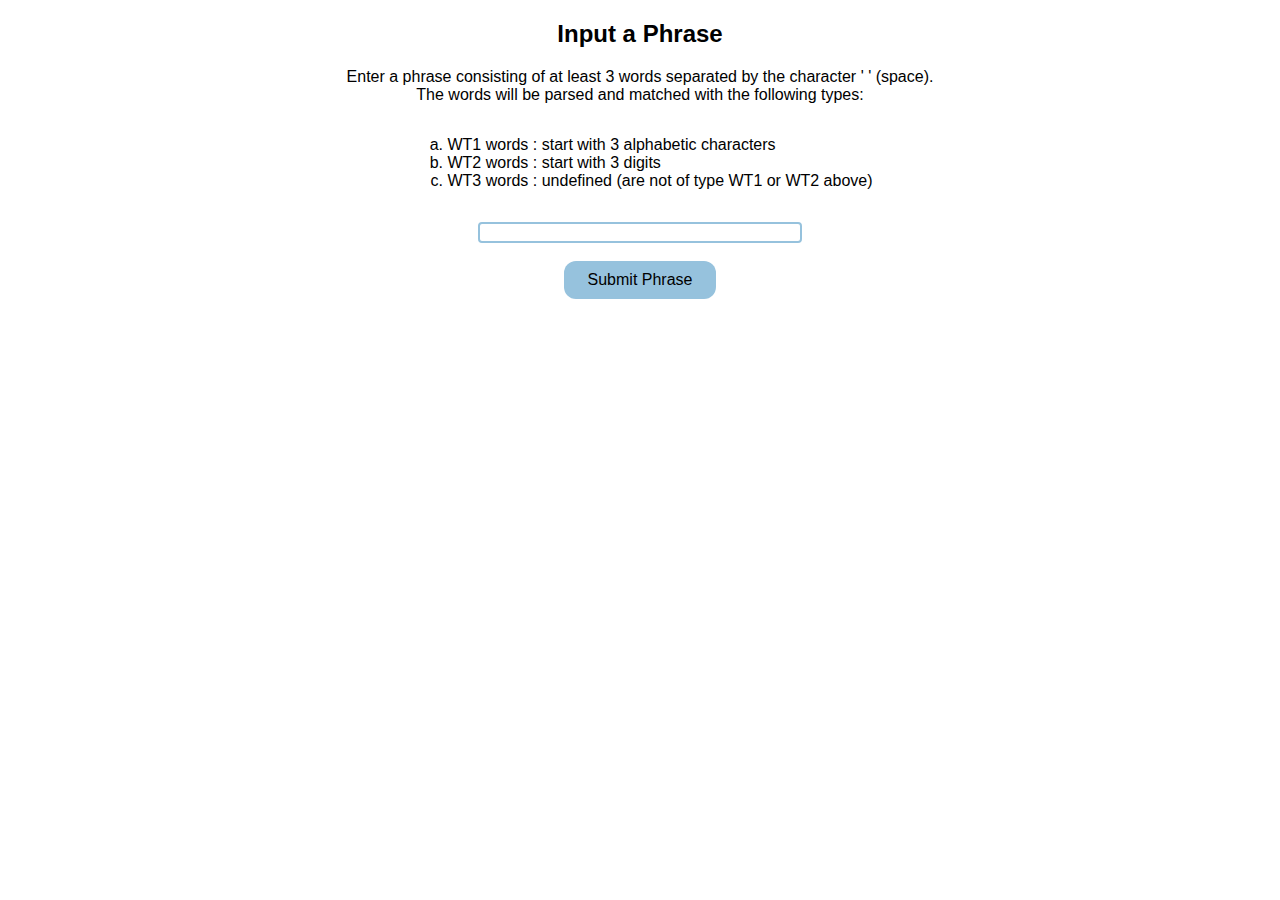
<file: phrase.html>
<!DOCTYPE html PUBLIC "-//W3C//DTD XHTML 1.0 Strict//EN" "http://www.w3.org/TR/xhtml1/DTD/xhtml1-strict.dtd">

<html xmlns = "http://www.w3.org/1999/xhtml">

    <head>

        <title> Phrase Input </title>

        <!-- External CSS applied to html document -->
        <link href="Phrase.css" rel="stylesheet" type="text/css" />

        <!-- Embedded JavaScript applied in html document -->
        <script>
                function phraseValidation (inputtext) {
                    var alphanumeric = /^[a-zA-Z0-9 ]*$/;
                    if(inputtext.value.match(alphanumeric))
                    {         
                        return true;
                    }
                    else
                    {
                        alert("Please input alphanumeric characters only! Submission not processed.");
                        return false;
                    }
                }
        </script>

    </head>

    <body>
        <div>

        <!-- Form created that is sent to the PHP document "PhraseParse.php". -->
        <!-- JavaScript function phraseValidation applied to the form upon submitting and alerting if criteria not met. -->
        <form action="PhraseParse.php" method="post" onsubmit="return phraseValidation(phrase)">
            <!-- Text displayed -->
            <p> <h2> Input a Phrase </h2> </p>   
            <p> Enter a phrase consisting of at least 3 words separated by the character ' ' (space).<br />
                The words will be parsed and matched with the following types:
                <ol>
                    <li> WT1 words : start with 3 alphabetic characters </li>
                    <li> WT2 words : start with 3 digits </li>
                    <li> WT3 words : undefined (are not of type WT1 or WT2 above) </li>
                </ol>
            </p>  

            <!-- Input text field -->
            <input type="text" id="phrase" name="phrase" /> <br /> <br />
            <!-- Submit button that sends the input text to the "PhraseParse.php" file if JavaScript function accepts. -->
            <button type="submit" name="SubmitPhrase"> Submit Phrase </button> 

        </form>

        </div>
    </body>
</html>
</file>
<file: Phrase.css>
button {
    background-color: #96C2DD;
    cursor: pointer;
    padding: 10px 24px;
    font-size: 16px;
    border-radius: 12px;
    border: none;
}

button:hover {
    box-shadow: 0 8px 16px 0 rgba(0,0,0,0.2), 0 6px 20px 0 rgba(0,0,0,0.19);
}

input {
    border: 2px solid #96C2DD;
    border-radius: 4px;
    width: 25%;
}

h2, p, li, button, th, td {
    font-family: Arial, Helvetica, sans-serif;
}

table {
    width: 750px;
    background-color: #96C2DD;
    margin: 0px auto;
}

table, td, th, tr {
    border: 1px dashed black;
    border-collapse: collapse;
    text-align: center;
}

td, th {
    width: 150px;
    height: 40px;
}

div {
    text-align: center;
}

ol {
    list-style-type: lower-alpha;
    display: inline-block;
    text-align:left;
}

a:link {
    color: black;
}

a:visited {
    color: black
}

a:hover {
    color: gray;
}

#submit {
    font-size: 60%;
}

#error {
    color: red;
}
</file>
